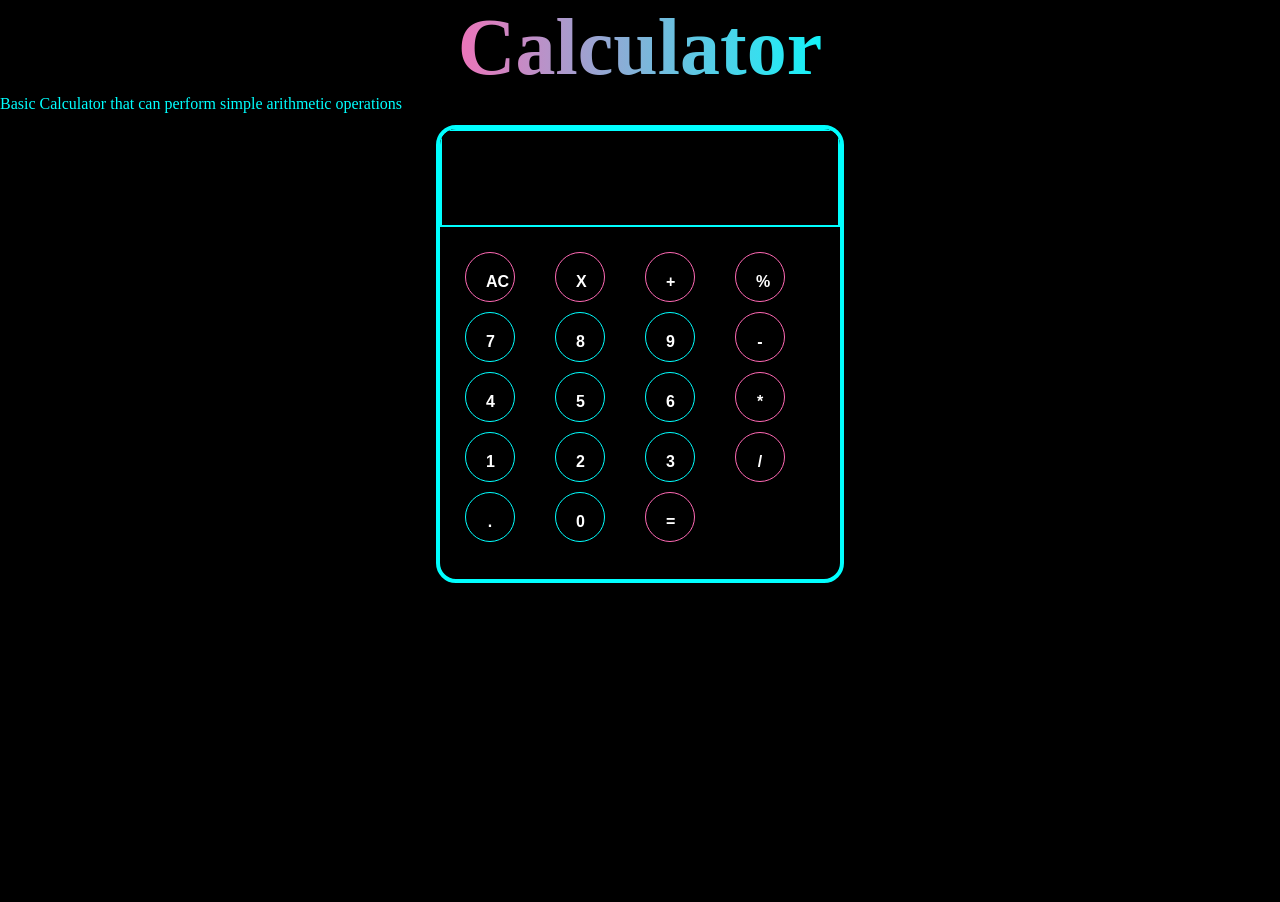
<file: index.html>
<!DOCTYPE html>
<html lang="en">
<head>
    <meta charset="UTF-8">
    <meta name="viewport" content="width=device-width, initial-scale=1.0">
    <title>Calculator</title>
    <link rel="stylesheet" href="./calculator.css">
</head>
<body>
    <h1>Calculator</h1>
    <p>Basic Calculator that can perform simple arithmetic operations</p><br></body>br>
    <div class="calculator">
        <input type="text" id="display" readonly>
         <div id="keys">
            <button onclick="clearDisplay()" class="style">AC</button>
            <button onclick="clearOne()" class="style">X</button>
            <button onclick="operations('+')" class="style">+</button>
            <button onclick="operations('%')" class="style">%</button>
            <button onclick="operations('7')">7</button>

            <button onclick="operations('8')">8</button>
            <button onclick="operations('9')">9</button>
            <button onclick="operations('-')" class="style">-</button>
            
            
            <button onclick="operations('4')">4</button>
            
            <button onclick="operations('5')">5</button>
            <button onclick="operations('6')">6</button>
            <button onclick="operations('*')" class="style">*</button>
           
            
            <button onclick="operations('1')">1</button>
            <button onclick="operations('2')">2</button>
           
            
            <button onclick="operations('3')">3</button>
            <button onclick="operations('/')" class="style">/</button>
            <button onclick="operations('.')">.</button>
            <button onclick="operations('0')">0</button>
        
            <button onclick="calculate()" class="style">=</button>
            
            
         </div>
    </div>
    <script src="./calculator.js"></script>
</body>
</html>
</file>
<file: calculator.css>
body {
    margin: 0;
    padding: 0;
    height: 100vh;
    text-align: center;
    background-color: black;
}
p{
    text-align: left;
    color:aqua;
    margin-top: 2px;
    left:0%;
    white-space: nowrap;
    animation: moveText 10s linear infinite;
}
@keyframes moveText{
    0%{
left:0%;

    }
    100%{
        left: 100%;
        transform: translateX(100%);
        color:floralwhite
    }
}
#display {
    width: 100%;
    padding: 30px;
    border: 2px solid aqua;
    color: white;
    font-size: 30px;
    background-color: black;
    text-align: right;
    box-sizing: border-box; 
}

.calculator {
    font-family: Arial, Helvetica, sans-serif;
    background-color: black;
    border-radius: 20px;
    max-width: 500px;
    overflow: hidden;
    height: 450px;
    border: 4px solid aqua;

    width: 400px;
    margin: auto; 
    position: relative;
    bottom: 40px;
}

.calculator:hover {
    box-shadow: 0px 0px 20px rgb(4, 164, 212);
    border: 5px solid hotpink;
}

#keys {
    display: grid;
    grid-template-columns: repeat(4, 1fr);
    gap: 10px;
    padding: 25px;
    text-align: center;
    background-color: transparent;
}

button {
    height: 50px;
    width: 50px;
    border-radius: 50px;
    border: 1px solid aqua;
    background-color: transparent;
    color: white;
    font-size: 1rem;
    font-weight: bold;
    cursor: pointer;
    padding: 20px;
    text-align: center;
    transition: box-shadow 0.3s ease, background-color 0.3s ease; 
}

button:hover {
    box-shadow: 0px 0px 10px aqua;
}

button:active {
    background-color: hotpink;
}

.style {
    border: 1px solid hotpink;
}

.style:hover {
    box-shadow: 0px 0px 10px hotpink;
}

.style:active {
    background-color: aqua;
    color: black;
}

h1 {
    font-size: 80px;
    color: transparent;
    background: linear-gradient(to right, aqua, hotpink, aqua, hotpink);
    -webkit-background-clip: text;
    background-clip: text;
    margin-top: 2px;
    margin-bottom: 2px;
}
</file>
